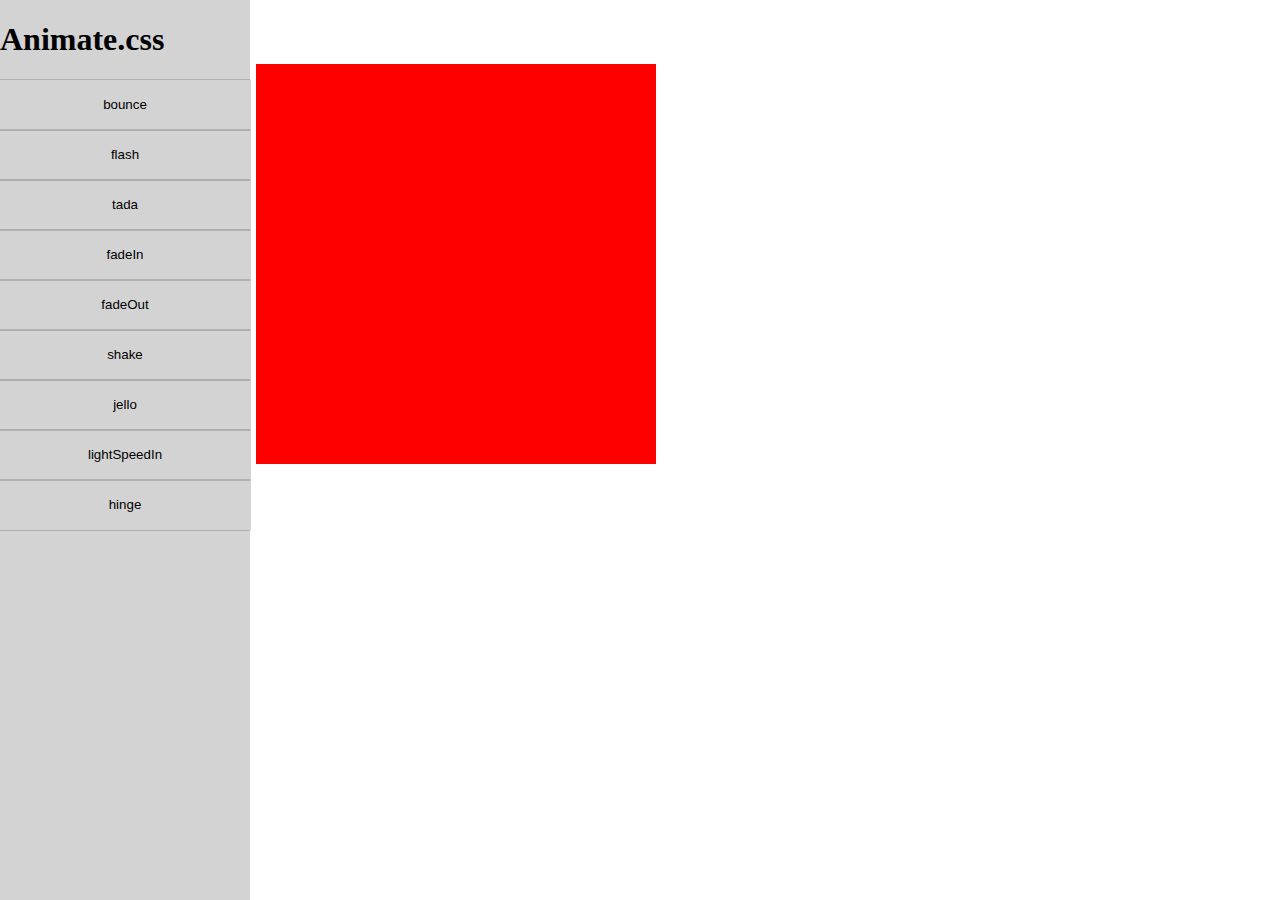
<file: A7/index.html>
<html>

<head>
<script src='jquery-2.1.3.js'> </script>
<link rel="stylesheet" href="animate.min.css">

<style>
  .animationList{
    width: 100%;
    height: 50px;
    background: none;
    border: none;
    box-shadow: 0px 0px 1px;
  }
  #target {
  animation-duration: 3s;
  animation-delay: 0s;
  animation-iteration-count: infinite;
  -webkit-animation-duration: 3s;
  -webkit-animation-delay: 0s;
  -webkit-animation-iteration-count: infinite;
}
  body{
    margin: 0px;
  }
  p{
    margin:0px;
    float: right;
    word-wrap:break-word;
  }
  #timezoneSelection{
    position: fixed;
    min-width: 100%;
    height: 100%;
    background: rgba(0,0,0,.5);
    padding: 30%;
    display: none;
  }
  #theListWraper{
    width: 250px;
    float: left;
    height: 100%;
    background: lightgray;
  }
  #theSelectedWraper{
    width: 400px;
    float: right;
    position: absolute;
    height: 400px;
    margin:5% 35% 0% 20%;
  }
  .active{
    background: gold;
  }
</style>
<script>
function animationSelect(selected){
  var markup = "<div class='animated infinite " + selected + "' id='target' style='width:400px;height:400px;background-color:red;'></div>"
  document.getElementById("theSelectedWraper").innerHTML = markup

  $(".animationList").removeClass("active");
  $(".animationList:nth-of-type(" + (n+1) + ")").addClass("active");
}

function start(){
    animationSelect('');
}
</script>
</head>

<body onload='start()'>
  <div id='theListWraper'>
    <h1> Animate.css <h1>

    <div id='theList'>
        <button class='animationList' onclick="animationSelect('bounce')">bounce</button>
        <button class='animationList' onclick="animationSelect('flash')">flash</button>
        <button class='animationList' onclick="animationSelect('tada')">tada</button>
        <button class='animationList' onclick="animationSelect('fadeIn')">fadeIn</button>
        <button class='animationList' onclick="animationSelect('fadeOut')">fadeOut</button>
        <button class='animationList' onclick="animationSelect('shake')">shake</button>
        <button class='animationList' onclick="animationSelect('jello')">jello</button>   
        <button class='animationList' onclick="animationSelect('lightSpeedIn')">lightSpeedIn</button>
        <button class='animationList' onclick="animationSelect('hinge')">hinge</button>
    </div>
  </div>
<div id='theSelectedWraper'></div>


</body>

</html>
</file>
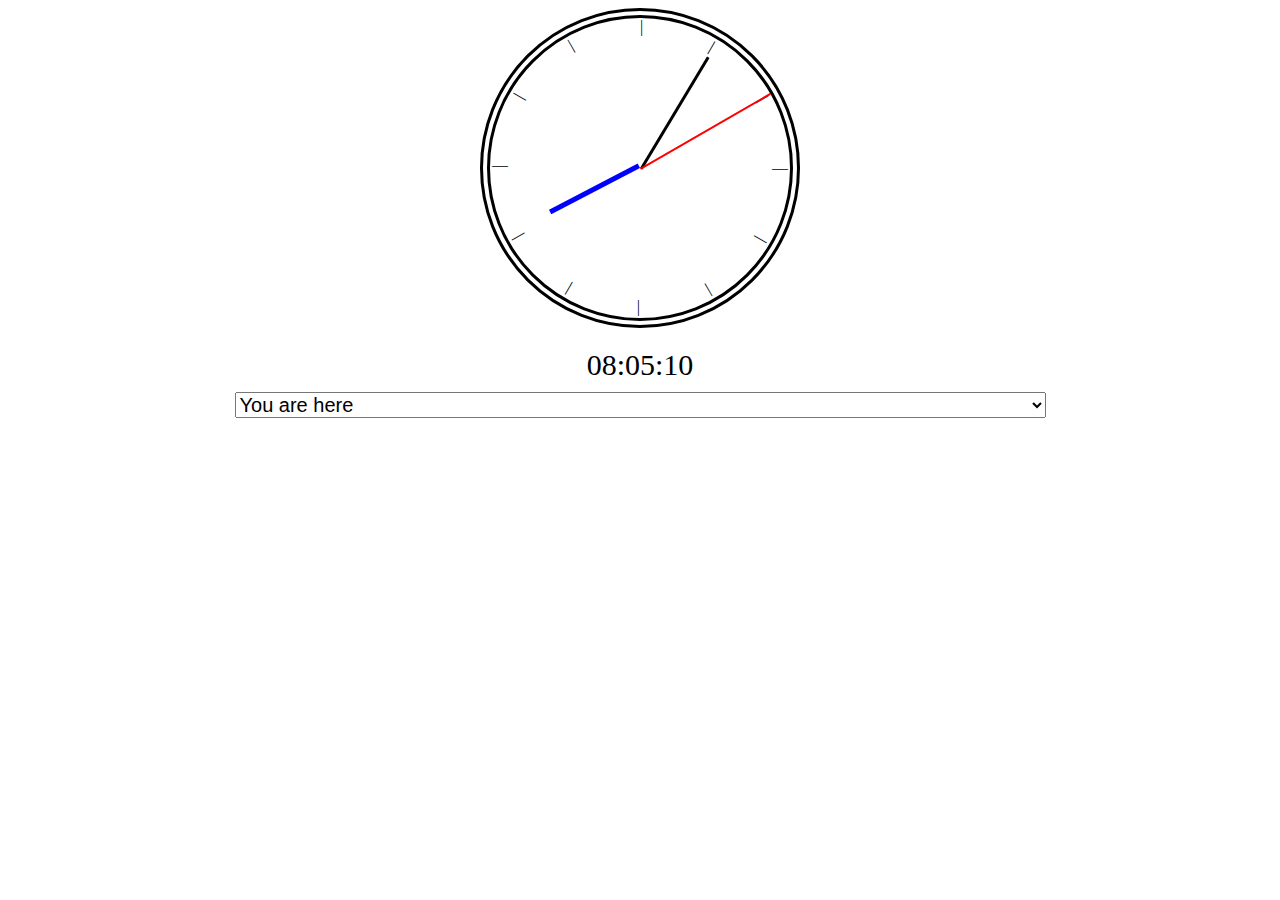
<file: A5/handout/index.html>
<!DOCTYPE html>
<html>
<head>
<meta charset="utf-8"/>
<style>
	#timeString{
  text-align: center;
    margin-top: 20px;
    font-size: 30px;
	}
	#DropDownTimezone{
    font-size: 20px;
    margin: auto;
    display: block;
    margin-bottom: 20px;
    margin-top: 10px;
	}
	
	.hand#sec{
		height: 150px;
		width: 2px;
		position: absolute;
		background: red;
		transform: translate(150px);
		transform-origin: 0px 150px;
	}
	.hand#min{
		height: 130px;
		width: 3px;
		position: absolute;
		background: black;
		transform: translate(150px, 20px);
		transform-origin: 0px 130px;
	}
	.hand#hour{
		height: 100px;
		width: 5px;
		position: absolute;
		background: blue;
		transform: translate(150px, 50px);
		transform-origin: 0px 100px;
	}
	#clockWrapper{
		height: 300px;
		width: 300px;
		margin: auto;
		border: double 10px;
		border-radius: 200px;
	}
	.num{
		text-align: center;
		position: absolute;
		transform-origin: 0px 150px;
		transform: translate(150px,0px);
	}
	
</style>

<script>
	function start(){
		for (i = 1; i <= 12; i++){
			var numID = "num" + i
			var numA = i * 30
			document.getElementById(numID).style.transform = "translate(150px,0px) rotate(" + numA + "deg)";
		}
		displayTime();
		setInterval("displayTime()", 1000);
	}
	
	function displayTime(){
		var userOffset = parseFloat(document.getElementById("DropDownTimezone").value) * 60 * 60 * 1000;
		var timeOffset = new Date().getTimezoneOffset() * 60000;
		var currentTime = new Date().getTime() + userOffset + timeOffset;
		var today = new Date(currentTime);

		var h = today.getHours();
		var m = today.getMinutes();
		var s = today.getSeconds();

		var ha = (h * (360/12)) + (m * (30/60))
		var ma = (m * (360/60)) + (s * (6/60))
		var sa = s * (360/60)
		
		document.getElementById("hour").style.transform = 'translate(150px, 50px) rotate(' + ha + 'deg)'
		document.getElementById("min").style.transform = 'translate(150px, 20px) rotate(' + ma + 'deg)'
		document.getElementById("sec").style.transform = 'translate(150px) rotate(' + sa + 'deg)'
		document.getElementById("timeString").innerHTML = get2digit(h) + ":" + (get2digit(m)) + ":" + get2digit(s);
		
		if (h < 6) {
		document.getElementById('clockWrapper').style.background = 'gray'
		}
		if (h > 18) {
		document.getElementById('clockWrapper').style.background = 'gray'
		} 
		else {
		document.getElementById('clockWrapper').style.background = 'white'
		}
	}
	
	function changeTime(){
		
	}
	
	function get2digit(myNumber)
	{
		return ("0" + myNumber).slice(-2);
	}
</script>

</head>

<body onload='start()'>
	<div id='clockWrapper'>
		<div class='num' id='num12'> | </div>
		<div class='num' id='num1'> | </div>
		<div class='num' id='num2'> | </div>
		<div class='num' id='num3'> | </div>
		<div class='num' id='num4'> | </div>
		<div class='num' id='num5'> | </div>
		<div class='num' id='num6'> | </div>
		<div class='num' id='num7'> | </div>
		<div class='num' id='num8'> | </div>
		<div class='num' id='num9'> | </div>
		<div class='num' id='num10'> | </div>
		<div class='num' id='num11'> | </div>
		
		<div class='hand' id='hour'></div>
		<div class='hand' id='min'></div>
		<div class='hand' id='sec'></div>
	</div>
	<div id='timeString'></div>
	
	<select onchange="changeTime();" name="DropDownTimezone" id="DropDownTimezone">
		<option value="-7.0">You are here</option>
		<option value="-12.0">(GMT -12:00) Eniwetok, Kwajalein</option>
		<option value="-11.0">(GMT -11:00) Midway Island, Samoa</option>
		<option value="-10.0">(GMT -10:00) Hawaii</option>
		<option value="-9.0">(GMT -9:00) Alaska</option>
		<option value="-8.0">(GMT -8:00) Pacific Time (US &amp; Canada)</option>
		<option value="-7.0">(GMT -7:00) Mountain Time (US &amp; Canada)</option>
		<option value="-6.0">(GMT -6:00) Central Time (US &amp; Canada), Mexico City</option>
		<option value="-5.0">(GMT -5:00) Eastern Time (US &amp; Canada), Bogota, Lima</option>
		<option value="-4.0">(GMT -4:00) Atlantic Time (Canada), Caracas, La Paz</option>
		<option value="-3.5">(GMT -3:30) Newfoundland</option>
		<option value="-3.0">(GMT -3:00) Brazil, Buenos Aires, Georgetown</option>
		<option value="-2.0">(GMT -2:00) Mid-Atlantic</option>
		<option value="-1.0">(GMT -1:00 hour) Azores, Cape Verde Islands</option>
		<option value="0.0">(GMT) Western Europe Time, London, Lisbon, Casablanca</option>
		<option value="1.0">(GMT +1:00 hour) Brussels, Copenhagen, Madrid, Paris</option>
		<option value="2.0">(GMT +2:00) Kaliningrad, South Africa</option>
		<option value="3.0">(GMT +3:00) Baghdad, Riyadh, Moscow, St. Petersburg</option>
		<option value="3.5">(GMT +3:30) Tehran</option>
		<option value="4.0">(GMT +4:00) Abu Dhabi, Muscat, Baku, Tbilisi</option>
		<option value="4.5">(GMT +4:30) Kabul</option>
		<option value="5.0">(GMT +5:00) Ekaterinburg, Islamabad, Karachi, Tashkent</option>
		<option value="5.5">(GMT +5:30) Bombay/Mumbai, Calcutta/Kolkata, Madras/Chennai, New Delhi, Bangalore</option>
		<option value="5.75">(GMT +5:45) Kathmandu</option>
		<option value="6.0">(GMT +6:00) Almaty, Dhaka, Colombo</option>
		<option value="7.0">(GMT +7:00) Bangkok, Hanoi, Jakarta</option>
		<option value="8.0">(GMT +8:00) Beijing, Perth, Singapore, Hong Kong</option>
		<option value="9.0">(GMT +9:00) Tokyo, Seoul, Osaka, Sapporo, Yakutsk</option>
		<option value="9.5">(GMT +9:30) Adelaide, Darwin</option>
		<option value="10.0">(GMT +10:00) Eastern Australia, Guam, Vladivostok</option>
		<option value="11.0">(GMT +11:00) Magadan, Solomon Islands, New Caledonia</option>
		<option value="12.0">(GMT +12:00) Auckland, Wellington, Fiji, Kamchatka</option>
  </select>
</body>

</html>
</file>
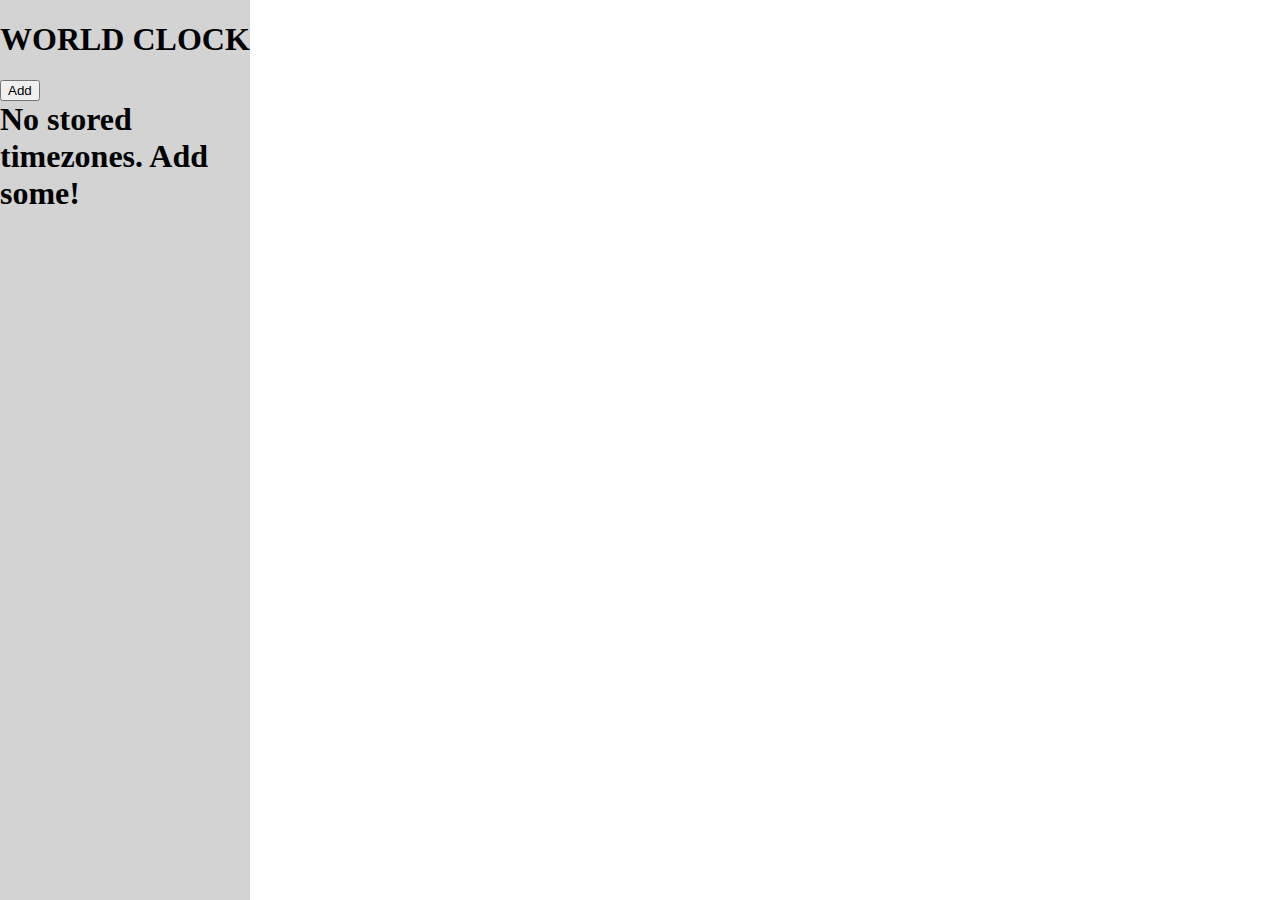
<file: A6/handout/index.html>
<html>

<head>
<script src='jquery-2.1.3.js'> </script>
<style>
  .tzCard{
    width: 100%;
    height: 50px;
    background: none;
    border: none;
    box-shadow: 0px 0px 1px;
  }
  body{
    margin: 0px;
  }
  p{
    margin:0px;
    float: right;
    word-wrap:break-word;
  }
  #timezoneSelection{
    position: fixed;
    min-width: 100%;
    height: 100%;
    background: rgba(0,0,0,.5);
    padding: 30%;
    display: none;
  }
  #theListWraper{
    width: 250px;
    float: left;
    height: 100%;
    background: lightgray;
  }
  #theSelectedWraper{
    width: calc(100% - 250px);
    float: right;
    height: 100%;
  }
  .active{
    background: gold;
  }
</style>
<script>
function aTZSelected(n){
  var name = dataStore[n].name;
  var offset = dataStore[n].offset;
  
  var markup = "<h1>" + name + "</h1>"+
      "<iframe style='width: 100%;height: 500px;border: none;' src='./embedclock.html#" + offset + "'></iframe>"
      
  document.getElementById("theSelectedWraper").innerHTML = markup;

  $("#theList .tzCard").removeClass("active");
  $("#theList .tzCard:nth-of-type(" + (n+1) + ")").addClass("active");
}

  var dataStore = [];
  var start = function(){
    if(dataStore.length == 0){
      document.getElementById("theList").innerHTML = "No stored timezones. Add some!"
      return;
    }
    
    var markup = "";
    for(var i = 0; i < dataStore.length; i++){
        markup += "<button class='tzCard' onclick='aTZSelected(" + i + ")'><iframe style='width: 334px;height: 334px; float:left;border: none; transform: scale(0.15,0.15);transform-origin: 0px 0px;margin-bottom:-334px;' src='./embedclock.html#" + dataStore[i].offset + "'></iframe><p style='width:200px;height:50px;'>" + dataStore[i].name + "</p></button>";
    }
    console.log(markup);
    document.getElementById("theList").innerHTML = markup;

  }


  var addNew = function(){
    document.getElementById("timezoneSelection").style.display = "block";
  }

  var tzCancel = function(){
    document.getElementById("timezoneSelection").style.display = "none";
  }

  var tzDone = function(){
    tzName = document.getElementById("DropDownTimezone").options[document.getElementById("DropDownTimezone").selectedIndex].text;
    tzOffset = document.getElementById("DropDownTimezone").value;

    dataStore.push({name : tzName, offset: tzOffset});
    document.getElementById("timezoneSelection").style.display = "none";
    start();
  }
</script>
</head>

<body onload='start()'>
  <div id='theListWraper'>
    <h1> WORLD CLOCK <h1>
    <button onclick='addNew()'> Add </button>
    <div id='theList'> </div>
  </div>
  <div id='theSelectedWraper'>
  </div>

  <div id='timezoneSelection'>
    <select name="DropDownTimezone" id="DropDownTimezone">
      <option value="-12.0">(GMT -12:00) Eniwetok, Kwajalein</option>
      <option value="-11.0">(GMT -11:00) Midway Island, Samoa</option>
      <option value="-10.0">(GMT -10:00) Hawaii</option>
      <option value="-9.0">(GMT -9:00) Alaska</option>
      <option value="-8.0">(GMT -8:00) Pacific Time (US &amp; Canada)</option>
      <option value="-7.0">(GMT -7:00) Mountain Time (US &amp; Canada)</option>
      <option value="-6.0">(GMT -6:00) Central Time (US &amp; Canada), Mexico City</option>
      <option value="-5.0">(GMT -5:00) Eastern Time (US &amp; Canada), Bogota, Lima</option>
      <option value="-4.0">(GMT -4:00) Atlantic Time (Canada), Caracas, La Paz</option>
      <option value="-3.5">(GMT -3:30) Newfoundland</option>
      <option value="-3.0">(GMT -3:00) Brazil, Buenos Aires, Georgetown</option>
      <option value="-2.0">(GMT -2:00) Mid-Atlantic</option>
      <option value="-1.0">(GMT -1:00 hour) Azores, Cape Verde Islands</option>
      <option value="0.0">(GMT) Western Europe Time, London, Lisbon, Casablanca</option>
      <option value="1.0">(GMT +1:00 hour) Brussels, Copenhagen, Madrid, Paris</option>
      <option value="2.0">(GMT +2:00) Kaliningrad, South Africa</option>
      <option value="3.0">(GMT +3:00) Baghdad, Riyadh, Moscow, St. Petersburg</option>
      <option value="3.5">(GMT +3:30) Tehran</option>
      <option value="4.0">(GMT +4:00) Abu Dhabi, Muscat, Baku, Tbilisi</option>
      <option value="4.5">(GMT +4:30) Kabul</option>
      <option value="5.0">(GMT +5:00) Ekaterinburg, Islamabad, Karachi, Tashkent</option>
      <option value="5.5">(GMT +5:30) Bombay/Mumbai, Calcutta/Kolkata, Madras/Chennai, New Delhi, Bangalore</option>
      <option value="5.75">(GMT +5:45) Kathmandu</option>
      <option value="6.0">(GMT +6:00) Almaty, Dhaka, Colombo</option>
      <option value="7.0">(GMT +7:00) Bangkok, Hanoi, Jakarta</option>
      <option value="8.0">(GMT +8:00) Beijing, Perth, Singapore, Hong Kong</option>
      <option value="9.0">(GMT +9:00) Tokyo, Seoul, Osaka, Sapporo, Yakutsk</option>
      <option value="9.5">(GMT +9:30) Adelaide, Darwin</option>
      <option value="10.0">(GMT +10:00) Eastern Australia, Guam, Vladivostok</option>
      <option value="11.0">(GMT +11:00) Magadan, Solomon Islands, New Caledonia</option>
      <option value="12.0">(GMT +12:00) Auckland, Wellington, Fiji, Kamchatka</option>
</select>
<br>
<button onclick='tzCancel()'> Cancel </button>
<button onclick='tzDone()'> Done </button>
  </div>
</body>

</html>
</file>
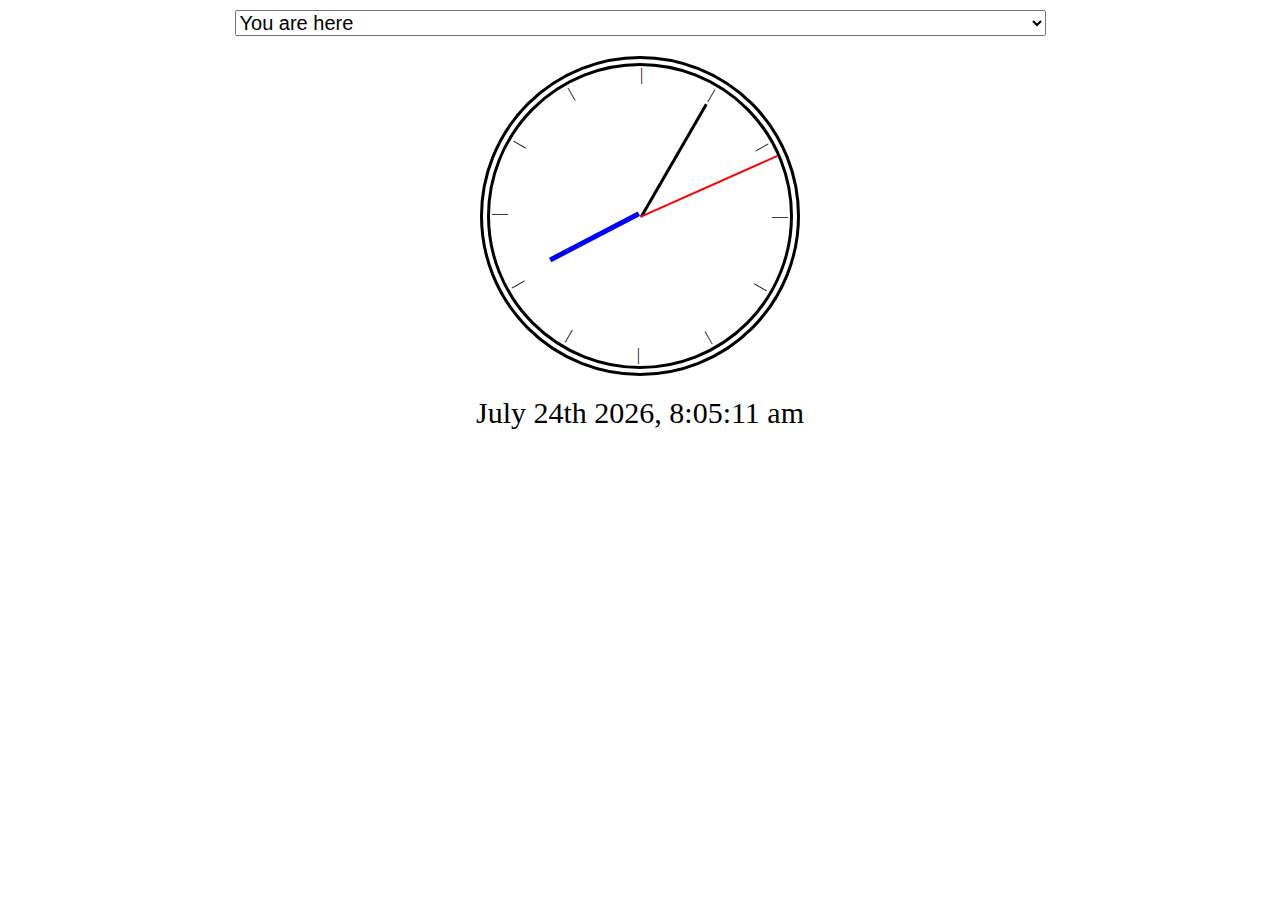
<file: Notes/A5-soln/index.html>
<!doctype html>
<html>
<head>
<style>
.night{
      color: white;
    background: black;
}
.night .hand#min{
  background:lightgray;
}
#timeString{
  text-align: center;
    margin-top: 20px;
    font-size: 30px;
}
#DropDownTimezone{
    font-size: 20px;
    margin: auto;
    display: block;
    margin-bottom: 20px;
    margin-top: 10px;
}

.hand#sec{
  height: 150px;
  width: 2px;
  position: absolute;
  background: red;
  transform: translate(150px);
  transform-origin: 0px 150px;
}

.hand#min{
  height: 130px;
  width: 3px;
  position: absolute;
  background: black;
  transform: translate(150px,20px);
  transform-origin: 0px 130px;
}

.hand#hour{
  height: 100px;
  width: 5px;
  position: absolute;
  background: blue;
  transform: translate(150px,50px);
  transform-origin: 0px 100px;
}
#clockWrapper{
  height: 300px;
  width: 300px;
  margin: auto;
  border: double 10px;
  border-radius: 200px;
}
.num{
  text-align: center;
  position: absolute;
  transform: translate(150px,0px);
  transform-origin: 0px 150px;
}

#num1{
    transform: translate(150px,0px) rotate(30deg);
}

#num2{
    transform: translate(150px,0px) rotate(60deg);
}

#num3{
    transform: translate(150px,0px) rotate(90deg);
}

#num4{
    transform: translate(150px,0px) rotate(120deg);
}

#num5{
    transform: translate(150px,0px) rotate(150deg);
}
#num6{
    transform: translate(150px,0px) rotate(180deg);
}
#num7{
    transform: translate(150px,0px) rotate(-150deg);
}
#num8{
    transform: translate(150px,0px) rotate(-120deg);
}
#num9{
    transform: translate(150px,0px) rotate(-90deg);
}
#num10{
    transform: translate(150px,0px) rotate(-60deg);
}
#num11{
    transform: translate(150px,0px) rotate(-30deg);
}

</style>
<script src='moment.min.js'> </script>
<script>
  function displayTime(){
    var dateInMS = new Date().getTime() + new Date().getTimezoneOffset() * 60 *1000 + document.getElementById("DropDownTimezone").value * 60 * 60 * 1000
    var h = new Date(dateInMS).getHours();
    var m = new Date(dateInMS).getMinutes()
    var s = new Date(dateInMS).getSeconds()

    var ha = h * (360/12) + (m*.5);
    var ma = m * (360/60)
    var sa = s * (360/60);
      
    document.getElementById("sec").style.transform = 'translate(150px) rotate(' + sa + 'deg)'
    document.getElementById("min").style.transform = 'translate(150px,20px) rotate(' + ma + 'deg)'
    document.getElementById("hour").style.transform = 'translate(150px,50px) rotate(' + ha + 'deg)'
    document.getElementById("timeString").innerHTML = moment(dateInMS).format('MMMM Do YYYY, h:mm:ss a');

    if(h < 6 || h > 18){ //night
      document.getElementById("clockWrapper").className = "night";
    }
    else{
      document.getElementById("clockWrapper").className = "";
    }
  }

  function start(){
    displayTime();
    setInterval("displayTime()", 1000);
  }

  function get2digit(myNumber)
  {
    return ("0" + myNumber).slice(-2);
  }
</script>
</head>

<body onload='start()'>
<select name="DropDownTimezone" id="DropDownTimezone">
      <option value="-7.0">You are here</option>
      <option value="-12.0">(GMT -12:00) Eniwetok, Kwajalein</option>
      <option value="-11.0">(GMT -11:00) Midway Island, Samoa</option>
      <option value="-10.0">(GMT -10:00) Hawaii</option>
      <option value="-9.0">(GMT -9:00) Alaska</option>
      <option value="-8.0">(GMT -8:00) Pacific Time (US &amp; Canada)</option>
      <option value="-7.0">(GMT -7:00) Mountain Time (US &amp; Canada)</option>
      <option value="-6.0">(GMT -6:00) Central Time (US &amp; Canada), Mexico City</option>
      <option value="-5.0">(GMT -5:00) Eastern Time (US &amp; Canada), Bogota, Lima</option>
      <option value="-4.0">(GMT -4:00) Atlantic Time (Canada), Caracas, La Paz</option>
      <option value="-3.5">(GMT -3:30) Newfoundland</option>
      <option value="-3.0">(GMT -3:00) Brazil, Buenos Aires, Georgetown</option>
      <option value="-2.0">(GMT -2:00) Mid-Atlantic</option>
      <option value="-1.0">(GMT -1:00 hour) Azores, Cape Verde Islands</option>
      <option value="0.0">(GMT) Western Europe Time, London, Lisbon, Casablanca</option>
      <option value="1.0">(GMT +1:00 hour) Brussels, Copenhagen, Madrid, Paris</option>
      <option value="2.0">(GMT +2:00) Kaliningrad, South Africa</option>
      <option value="3.0">(GMT +3:00) Baghdad, Riyadh, Moscow, St. Petersburg</option>
      <option value="3.5">(GMT +3:30) Tehran</option>
      <option value="4.0">(GMT +4:00) Abu Dhabi, Muscat, Baku, Tbilisi</option>
      <option value="4.5">(GMT +4:30) Kabul</option>
      <option value="5.0">(GMT +5:00) Ekaterinburg, Islamabad, Karachi, Tashkent</option>
      <option value="5.5">(GMT +5:30) Bombay/Mumbai, Calcutta/Kolkata, Madras/Chennai, New Delhi, Bangalore</option>
      <option value="5.75">(GMT +5:45) Kathmandu</option>
      <option value="6.0">(GMT +6:00) Almaty, Dhaka, Colombo</option>
      <option value="7.0">(GMT +7:00) Bangkok, Hanoi, Jakarta</option>
      <option value="8.0">(GMT +8:00) Beijing, Perth, Singapore, Hong Kong</option>
      <option value="9.0">(GMT +9:00) Tokyo, Seoul, Osaka, Sapporo, Yakutsk</option>
      <option value="9.5">(GMT +9:30) Adelaide, Darwin</option>
      <option value="10.0">(GMT +10:00) Eastern Australia, Guam, Vladivostok</option>
      <option value="11.0">(GMT +11:00) Magadan, Solomon Islands, New Caledonia</option>
      <option value="12.0">(GMT +12:00) Auckland, Wellington, Fiji, Kamchatka</option>
</select>
  <div id='clockWrapper'>
    <div class='num' id='num12'> | </div>
    <div class='num' id='num1'> | </div>
    <div class='num' id='num2'> | </div>
    <div class='num' id='num3'> | </div>
    <div class='num' id='num4'> | </div>
    <div class='num' id='num5'> | </div>
    <div class='num' id='num6'> | </div>
    <div class='num' id='num7'> | </div>
    <div class='num' id='num8'> | </div>
    <div class='num' id='num9'> | </div>
    <div class='num' id='num10'> | </div>
    <div class='num' id='num11'> | </div>
    <div class='hand' id='hour'></div>
    <div class='hand' id='min'></div>
    <div class='hand' id='sec'></div>
  </div>
  <div id='timeString'></div>
</body>

</html>
</file>
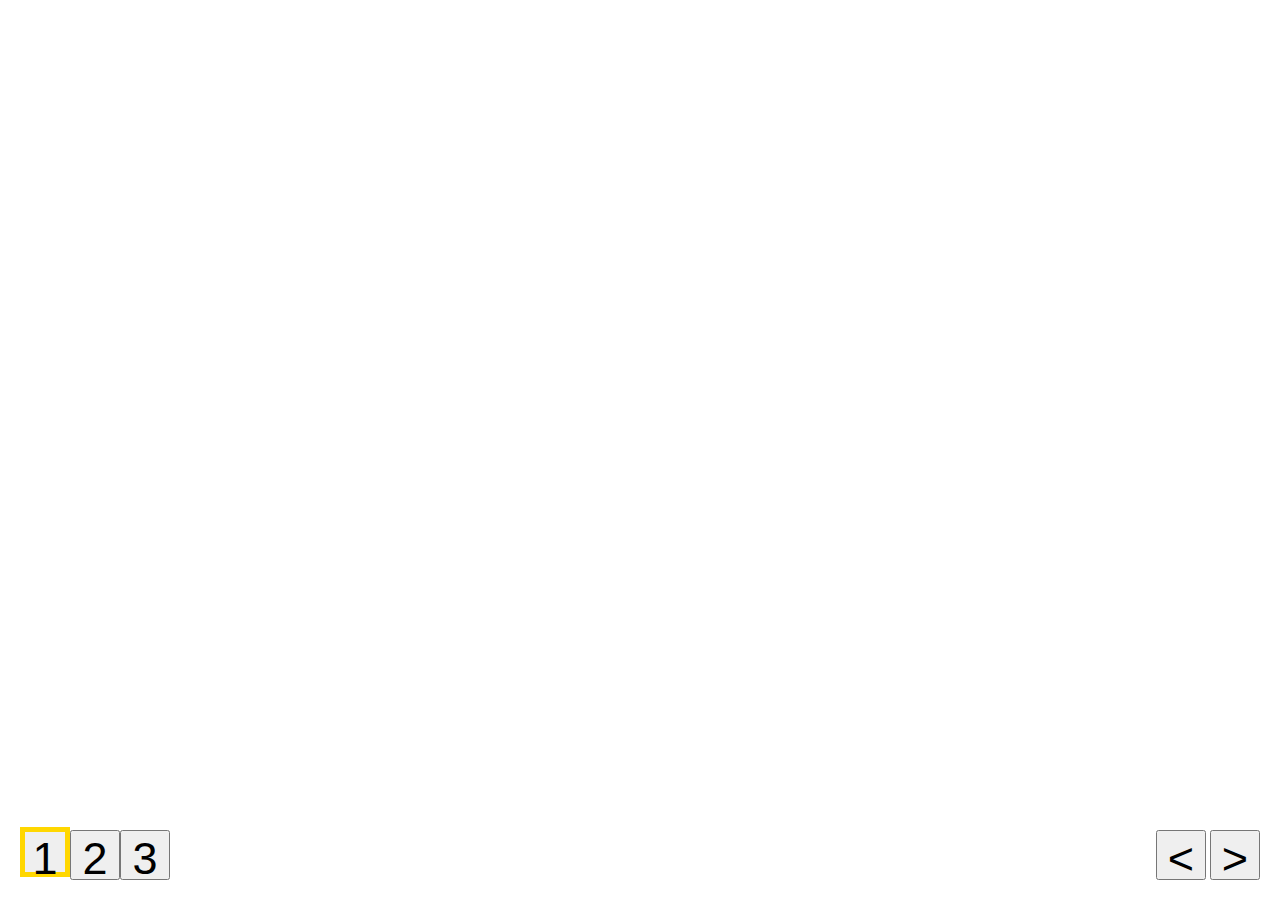
<file: Notes/Slideshow/index.html>
<!doctype html>
<html>
<head>
	<script src=jquery-3.3.1.min.js></script>
	<script src=script.js></script>
	<link rel="stylesheet" type="text/css" href="style.css">
</head>

<body onload='start()'>
	<div id='ssContainer'>
	</div>
	<div id='numContainer'>
	</div>
	<div id='arrowContainer'>
		<button id='prevButton' onclick='goPrev()'> < </button>
		<button id='nextButton' onclick='goNext()'> > </button>
	</div>
</body>
</html>
</file>
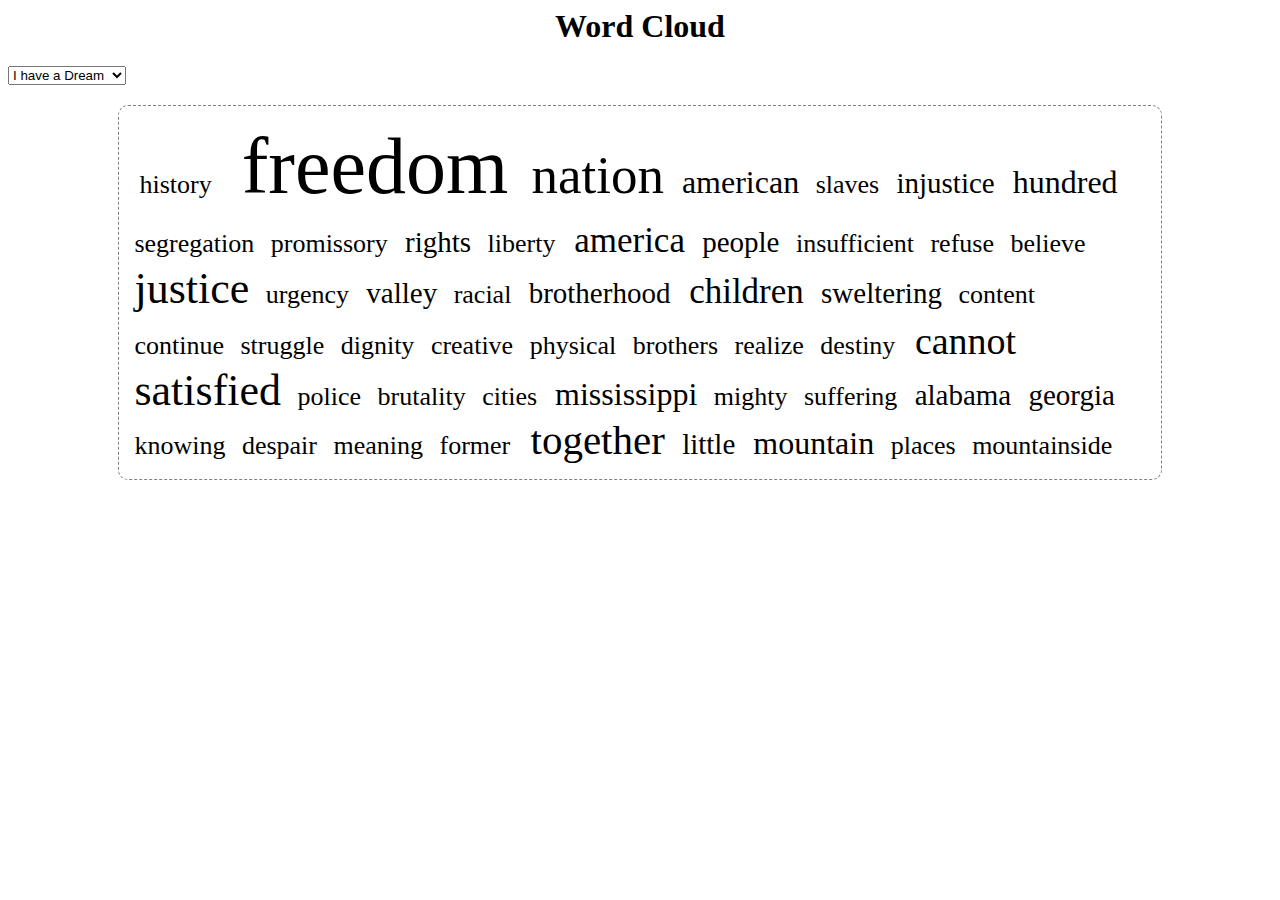
<file: A4/wordCloud/public/index.html>
<html>
<head>
<title>
   Word Cloud
</title>

<meta name='viewport' content-width="device-width" user-scalable='no' initial-scale='1' maximum-scale='1'>

<style>
.touch #cloud span:active, .mouse #cloud span:hover{
  background-color: black;
  color: white;
}

#cloud span{
  padding: 5px;
  border-radius: 10px;
  cursor: pointer;
  -moz-transition-duration: .2s;
  -o-transition-duration: .2s;
  -ms-transition-duration: .2s;
  -webkit-transition-duration: .2s;
  transition-duration: .2s;
}

#cloud{
	height: auto;
	min-height: 300px;
	display: block;
  border: 1px dashed gray;
  border-radius: 10px;
  margin:auto;
  margin-top: 20px;
  width: 80%;
  padding:15px;
  -webkit-user-select: none;
  user-select: none;
}

h1{
  width: 100%;
  text-align: center;
}
</style>

<script src="./jquery-2.1.3.js"></script>

<script>

var ENV = {
	device: {
		iOS: null,
		iPhone: null,
		iPad: null,
		android: null,
		mouse: null,
		touch: null
	},
	screen:{
		height:null,
		width:null,
		big: null,
		small: null
	},
	initialize: function(){
		var ua = window.navigator.userAgent.toLowerCase();
		if(ua.indexOf('iphone') >=0 || ua.indexOf('ipad') >=0 ){
			ENV.device.iOS = true;
			if(ua.indexOf('iphone') >=0){
				ENV.device.iPhone = true;
				ENV.device.iPad = false;
			}
			else{
				ENV.device.iPhone = false;
				ENV.device.iPad = true;				
			}

		} 
		else{
			ENV.device.iOS = false;	
			ENV.device.iPhone = false;
			ENV.device.iPad = false;		
		}
		
		
		if(ua.indexOf('android') >=0){
			ENV.device.android = true;			
		}
		else{
			ENV.device.android = false;			
		}
		
		if(ENV.device.iOS || ENV.device.android){
			ENV.device.touch = true;
			ENV.device.mouse = false;
		}
		else{
			ENV.device.touch = false;
			ENV.device.mouse = true;
		}
		
		if(!ENV.device.android){
			ENV.screen.height = $(window).height();
			ENV.screen.width = $(window).width();
		}
		else{
			ENV.screen.height = window.innerHeight;
			ENV.screen.width = window.innerWidth;
		}
		
		if(ENV.screen.width > 1024){
			ENV.screen.big = true;
			ENV.screen.small = false;
		}
		else{
			ENV.screen.big = false;
			ENV.screen.small = true;
		}
		
		var docClassName = "";
		if(ENV.screen.big){
			docClassName = docClassName + " big";
		}
		else{
			docClassName = docClassName + " small";
		}
		if(ENV.device.touch){
			docClassName = docClassName + " touch";
		}
		else{
			docClassName = docClassName + " mouse";
		}
		
		/*
			var x = document.getElementsByTagName("html");
			var htmltagobj = x[0]
			htmltagobj.className = docClassName;
		*/
		document.getElementsByTagName("html")[0].className = docClassName;
	}
}

function getXMLHTTPRequest()
{
    var request;
    // Lets try using ActiveX to instantiate the XMLHttpRequest object
    try{
        request = new ActiveXObject("Microsoft.XMLHTTP");
    }catch(ex1){
    try{
        request = new ActiveXObject("Msxml2.XMLHTTP");
    }catch(ex2){
        request = null;
    }
                                            }

    // If the previous didn't work, lets check if the browser natively support XMLHttpRequest 
    if(!request && typeof XMLHttpRequest != "undefined"){
    //The browser does, so lets instantiate the object
        request = new XMLHttpRequest();
    }

    return request;
}

function loadFile(url, callback)
{
    var aXMLHttpRequest = getXMLHTTPRequest();
    var allData;

    if (aXMLHttpRequest)
    {
        aXMLHttpRequest.open("GET", url, true);
    
        aXMLHttpRequest.onreadystatechange = function (aEvt) {
            if(aXMLHttpRequest.readyState == 4){
                allData = aXMLHttpRequest.responseText;
                callback(allData)
            }
        };
    
        //Lets fire off the request
        aXMLHttpRequest.send(null);
    }
    else
    {
        //Oh no, the XMLHttpRequest object couldn't be instantiated.
        alert("A problem occurred instantiating the XMLHttpRequest object.");
    }
}

var load = function()
{
  var file = document.getElementById("dropDown").value;
  loadFile("./" + file,generateCloud);
}





function generateCloud(data) 
{var allWords = [];
var wordCount = {}

   allWords = data.match(/\b\w+\b/g);   //get all words in the document
   
   for(var i = 0; i < allWords.length; i = i + 1){
      allWords[i] = allWords[i].toLowerCase();
      var num = allWords[i];
      if(num.length>5){
        wordCount[num] = wordCount[num] ? wordCount[num]+1 : 1;
      }
   }

   var theWords = Object.keys(wordCount); // all words over 5 characters

   var output = "";
   for(var i = 0; i < theWords.length; i = i + 1){
     // code here  --- us the wordCount object to generate a word cloud of words that occur more than once.
	 if(wordCount[theWords[i]] >1){ //check if the word occurs more than once.
       output = output + "<span style='font-size:" + (20+(3*wordCount[theWords[i]])) + ";'> " + theWords[i] + "</span>";
     }
   }

   
   document.getElementById('cloud').innerHTML = output;
}
</script>

</head>

<body onload='load()'> <!-- load starts execution after body loads -->
<h1> Word Cloud </h1>
  <select id='dropDown' onchange='load()'>
    <option value='dream.txt'> I have a Dream </option>
    <option value='sense.txt'> Common Sense </option>
  </select>
<div id='cloud'> </div>
</body>

</html>
</file>
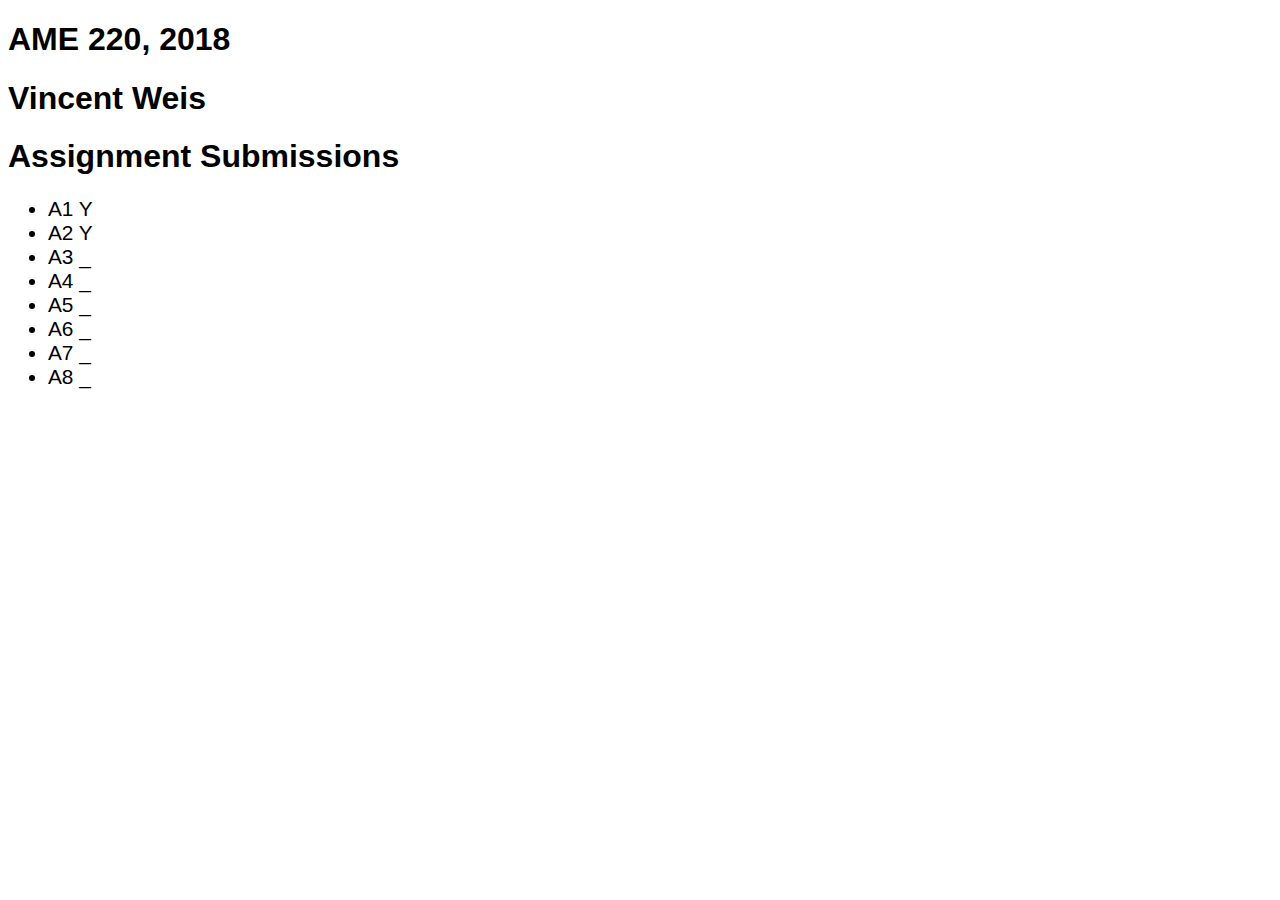
<file: Checklist.html>
<!DOCTYPE html><html lang="en-US">
<head>
	<script>
	</script>
	<style>
	body{
			font-family: Futura, "Trebuchet MS", Arial, sans-serif;
		}
	table, th, td{
		    border: 1px solid black;
		}
	ul{
		font-size:1.3em;
		}
	li:hover{
		background-color: #f5f5f5;
		}
	</style>
</head>

<body>


<h1>AME 220, 2018</h1>
<h1>Vincent Weis</h1>
<h1>Assignment Submissions</h1>

<ul>
	<li>A1 Y</li>
	<li>A2 Y</li>
	<li>A3 _</li>
	<li>A4 _</li>
	<li>A5 _</li>
	<li>A6 _</li>
	<li>A7 _</li>
	<li>A8 _</li>

<script>
	/*In here, insert code to check for the existence of a folder for each assignment and output a Y in the table in response to the folder, and a blank space in response to null.*/
</script>

</body>


</html>
</file>
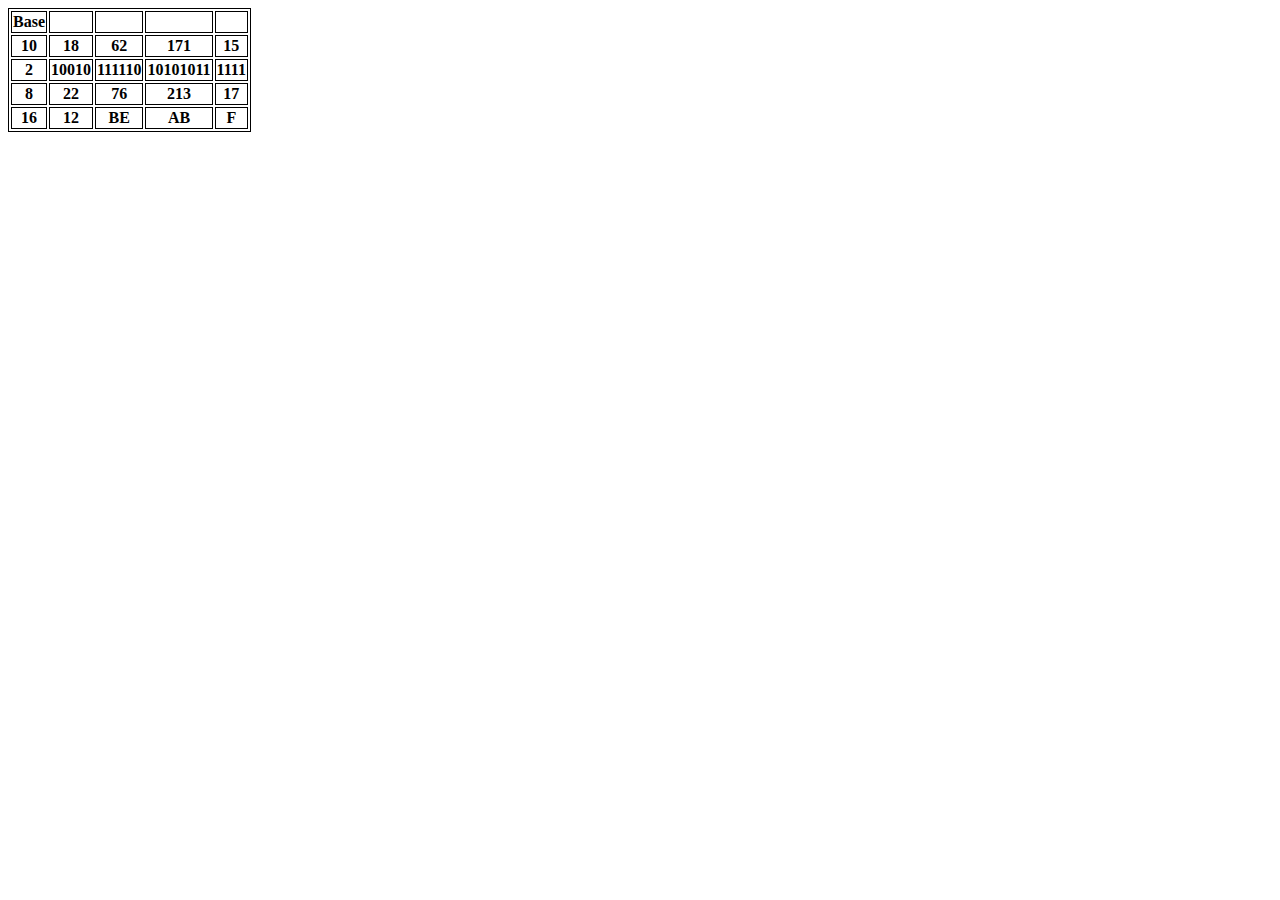
<file: untitled.html>
<!DOCTYPE html>
<html lang="en-US">
<head>
	<style>
	link{
			color:blue;
			font-size:15px;
		}
		img{
			height:50px;
			width:50px;
		}
		table, th, td {
		    border: 1px solid black;
		}
	</style>
</head>

<body>


<table>
	<tr>
		<th>Base</th>
		<th></th>
		<th></th>
		<th></th>
		<th></th>
	<tr>
		<th>10</th>
		<th>18</th>
		<th>62</th>
		<th>171</th>
		<th>15</th>
	<tr>
		<th>2</th>
		<th>10010</th>
		<th>111110</th>
		<th>10101011</th>
		<th>1111</th>
	<tr>
		<th>8</th>
		<th>22</th>
		<th>76</th>
		<th>213</th>
		<th>17</th>
	<tr>
		<th>16</th>
		<th>12</th>
		<th>BE</th>
		<th>AB</th>
		<th>F</th>
</table>



</body>
</html>
</file>
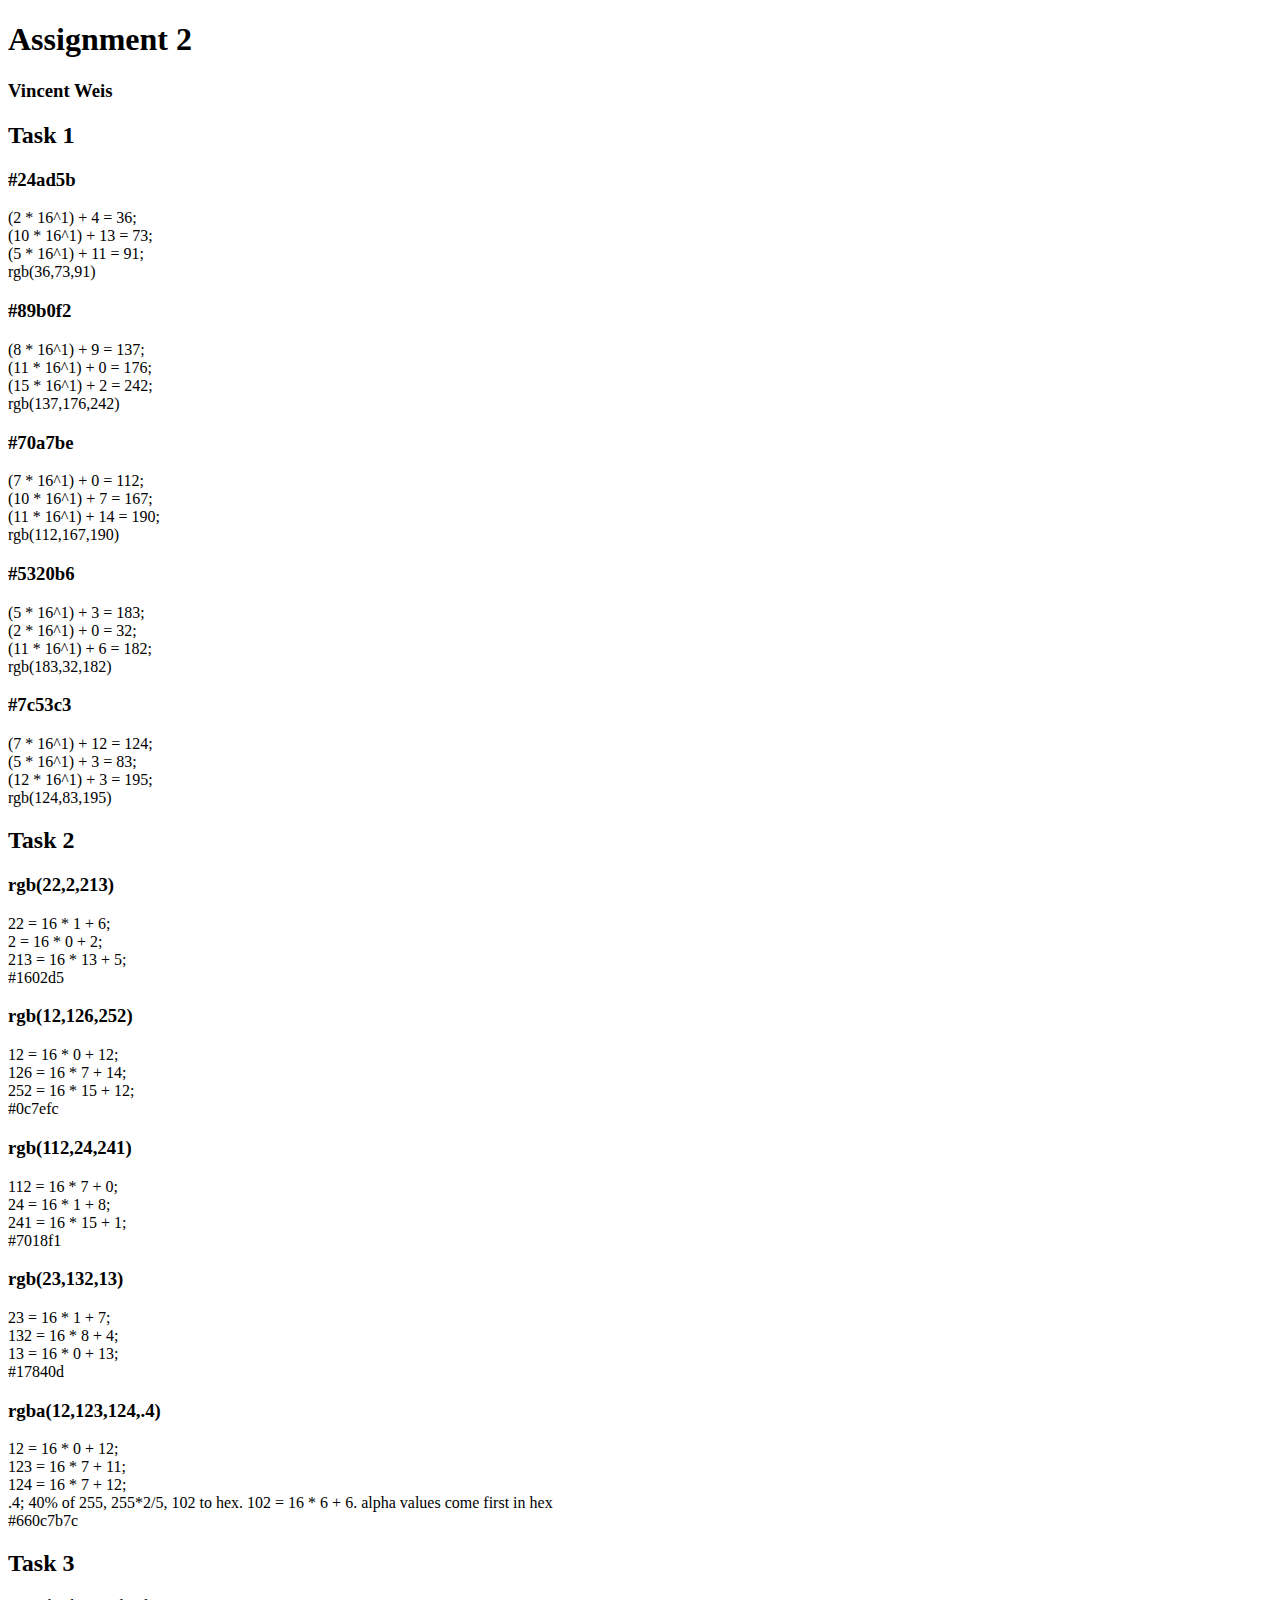
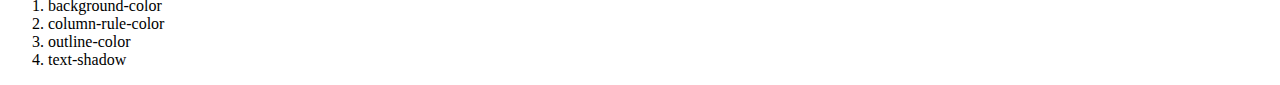
<file: A2/assignment2.html>
<!DOCTYPE html>
<html lang="en-US">
<head>
	<style>
		a{
			color:blue;
			font-size:15px;
		}
		img{
			height:50px;
			width:50px;
		}
	</style>
</head>

<body>



<h1 id='Title'>Assignment 2</h1>
<h3 id='Name'>Vincent Weis</h3>



<h2 class='heading small' >Task 1</h2>
<h3 class='heading small'>#24ad5b</h3>
<p>(2 * 16^1) + 4 = 36;<br>
(10 * 16^1) + 13 = 73;<br>
(5 * 16^1) + 11 = 91;<br>
rgb(36,73,91)</p>
<h3 class='heading small'>#89b0f2</h3>
<p>(8 * 16^1) + 9 = 137;<br>
(11 * 16^1) + 0 = 176;<br>
(15 * 16^1) + 2 = 242;<br>
rgb(137,176,242)</p>
<h3 class='heading small'>#70a7be</h3>
<p>(7 * 16^1) + 0 = 112;<br>
(10 * 16^1) + 7 = 167;<br>
(11 * 16^1) + 14 = 190;<br>
rgb(112,167,190)</p>
<h3 class='heading small'>#5320b6</h3>
<p>(5 * 16^1) + 3 = 183;<br>
(2 * 16^1) + 0 = 32;<br>
(11 * 16^1) + 6 = 182;<br>
rgb(183,32,182)</p>
<h3 class='heading small'>#7c53c3</h3>
<p>(7 * 16^1) + 12 = 124;<br>
(5 * 16^1) + 3 = 83;<br>
(12 * 16^1) + 3 = 195;<br>
rgb(124,83,195)</p>

<h2 class='heading small' >Task 2</h2>
<h3 class='heading small'>rgb(22,2,213)</h3>
<p>22 = 16 * 1 + 6;<br>
2 = 16 * 0 + 2;<br>
213 = 16 * 13 + 5;<br>
#1602d5</p>
<h3 class='heading small'>rgb(12,126,252)</h3>
<p>12 = 16 * 0 + 12;<br>
126 = 16 * 7 + 14;<br>
252 = 16 * 15 + 12;<br>
#0c7efc</p>
<h3 class='heading small'>rgb(112,24,241)</h3>
<p>112 = 16 * 7 + 0;<br>
24 = 16 * 1 + 8;<br>
241 = 16 * 15 + 1;<br>
#7018f1</p>
<h3 class='heading small'>rgb(23,132,13)</h3>
<p>23 = 16 * 1 + 7;<br>
132 = 16 * 8 + 4;<br>
13 = 16 * 0 + 13;<br>
#17840d</p>
<h3 class='heading small'>rgba(12,123,124,.4)</h3>
<p>12 = 16 * 0 + 12;<br>
123 = 16 * 7 + 11;<br>
124 = 16 * 7 + 12;<br>
.4; 40% of 255, 255*2/5, 102 to hex. 102 = 16 * 6 + 6. alpha values come first in hex<br>
#660c7b7c</p>

<h2 class='heading small' >Task 3</h2>
<ol>
	<li>background-color</li>
	<li>column-rule-color</li>
	<li>outline-color</li>
	<li>text-shadow</li>
</ol>






</body>
</html>
</file>
<file: Notes/Slideshow/style.css>
#ssContainer{
	height: calc(100% - 6.25em);
	position: absolute;
	width: 100%;
	top: 0;
	left: 0;
}
/* #ssContainer img{
	position: absolute;
	width: 100%;
	height: 100%;
	}*/
#ssContainer .slide{
	position: absolute;
	width: 100%;
	height: 100%;
	background-repeat: no-repeat;
	background-position: 50%;
	background-size: contain;
}
#numContainer{
	position: absolute;
	bottom: 1.25em;
	left: 1.25em;
}
#numContainer button{
	width: 50px;
	height: 50px;
	font-size: 45px;
}
#arrowContainer{
	position: absolute;
	bottom: 1.25em;
	right: 1.25em;
}
#arrowContainer button{
	width: 50px;
	height: 50px;
	font-size: 45px;
}
.active{
	border: 5px solid gold;
}
</file>
